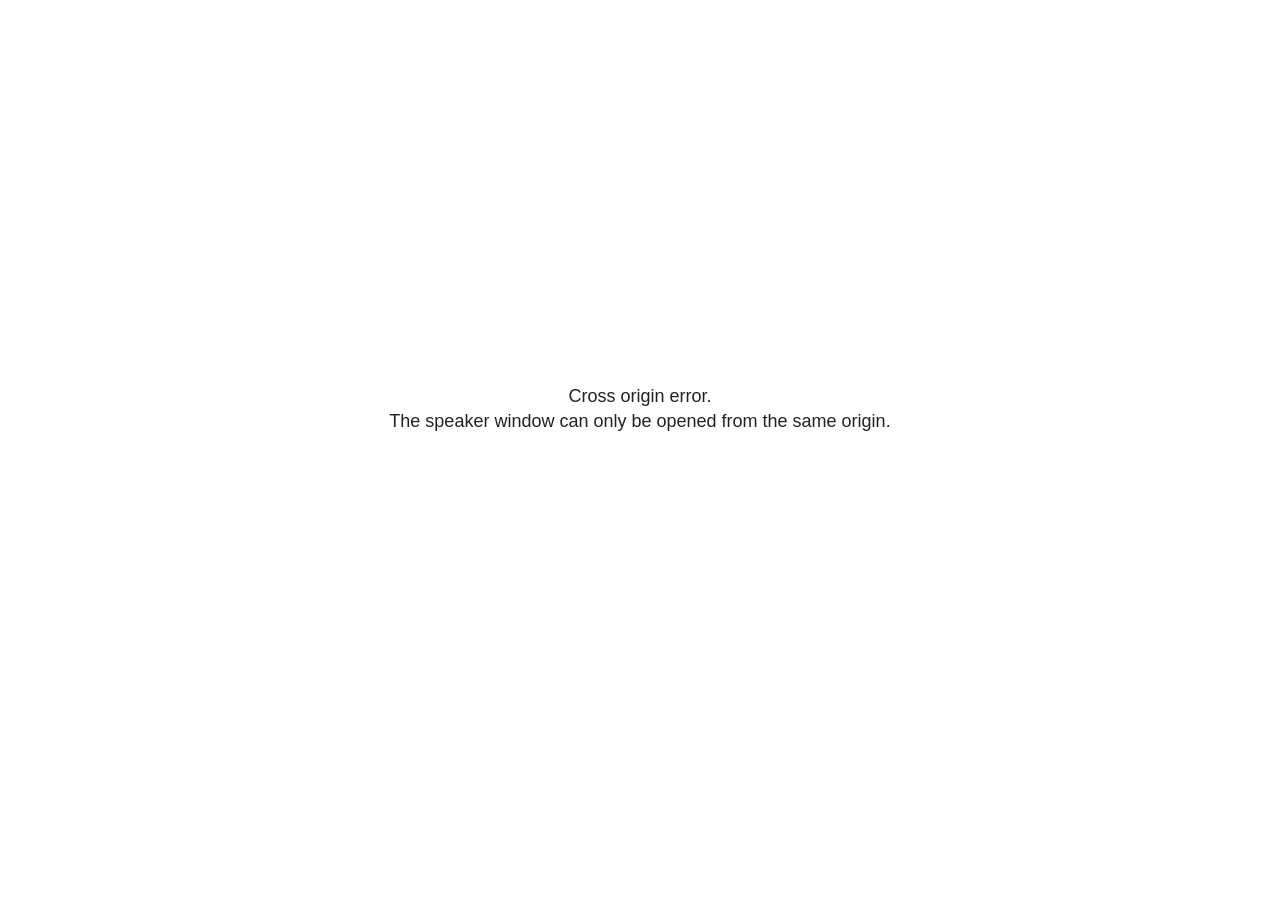
<file: course-outline_files/libs/revealjs/plugin/notes/speaker-view.html>
<!--
	NOTE: You need to build the notes plugin after making changes to this file.
-->
<html lang="en">
	<head>
		<meta charset="utf-8">

		<title>reveal.js - Speaker View</title>

		<style>
			body {
				font-family: Helvetica;
				font-size: 18px;
			}

			#current-slide,
			#upcoming-slide,
			#speaker-controls {
				padding: 6px;
				box-sizing: border-box;
				-moz-box-sizing: border-box;
			}

			#current-slide iframe,
			#upcoming-slide iframe {
				width: 100%;
				height: 100%;
				border: 1px solid #ddd;
			}

			#current-slide .label,
			#upcoming-slide .label {
				position: absolute;
				top: 10px;
				left: 10px;
				z-index: 2;
			}

			#connection-status {
				position: absolute;
				top: 0;
				left: 0;
				width: 100%;
				height: 100%;
				z-index: 20;
				padding: 30% 20% 20% 20%;
				font-size: 18px;
				color: #222;
				background: #fff;
				text-align: center;
				box-sizing: border-box;
				line-height: 1.4;
			}

			.overlay-element {
				height: 34px;
				line-height: 34px;
				padding: 0 10px;
				text-shadow: none;
				background: rgba( 220, 220, 220, 0.8 );
				color: #222;
				font-size: 14px;
			}

			.overlay-element.interactive:hover {
				background: rgba( 220, 220, 220, 1 );
			}

			#current-slide {
				position: absolute;
				width: 60%;
				height: 100%;
				top: 0;
				left: 0;
				padding-right: 0;
			}

			#upcoming-slide {
				position: absolute;
				width: 40%;
				height: 40%;
				right: 0;
				top: 0;
			}

			/* Speaker controls */
			#speaker-controls {
				position: absolute;
				top: 40%;
				right: 0;
				width: 40%;
				height: 60%;
				overflow: auto;
				font-size: 18px;
			}

				.speaker-controls-time.hidden,
				.speaker-controls-notes.hidden {
					display: none;
				}

				.speaker-controls-time .label,
				.speaker-controls-pace .label,
				.speaker-controls-notes .label {
					text-transform: uppercase;
					font-weight: normal;
					font-size: 0.66em;
					color: #666;
					margin: 0;
				}

				.speaker-controls-time, .speaker-controls-pace {
					border-bottom: 1px solid rgba( 200, 200, 200, 0.5 );
					margin-bottom: 10px;
					padding: 10px 16px;
					padding-bottom: 20px;
					cursor: pointer;
				}

				.speaker-controls-time .reset-button {
					opacity: 0;
					float: right;
					color: #666;
					text-decoration: none;
				}
				.speaker-controls-time:hover .reset-button {
					opacity: 1;
				}

				.speaker-controls-time .timer,
				.speaker-controls-time .clock {
					width: 50%;
				}

				.speaker-controls-time .timer,
				.speaker-controls-time .clock,
				.speaker-controls-time .pacing .hours-value,
				.speaker-controls-time .pacing .minutes-value,
				.speaker-controls-time .pacing .seconds-value {
					font-size: 1.9em;
				}

				.speaker-controls-time .timer {
					float: left;
				}

				.speaker-controls-time .clock {
					float: right;
					text-align: right;
				}

				.speaker-controls-time span.mute {
					opacity: 0.3;
				}

				.speaker-controls-time .pacing-title {
					margin-top: 5px;
				}

				.speaker-controls-time .pacing.ahead {
					color: blue;
				}

				.speaker-controls-time .pacing.on-track {
					color: green;
				}

				.speaker-controls-time .pacing.behind {
					color: red;
				}

				.speaker-controls-notes {
					padding: 10px 16px;
				}

				.speaker-controls-notes .value {
					margin-top: 5px;
					line-height: 1.4;
					font-size: 1.2em;
				}

			/* Layout selector */
			#speaker-layout {
				position: absolute;
				top: 10px;
				right: 10px;
				color: #222;
				z-index: 10;
			}
				#speaker-layout select {
					position: absolute;
					width: 100%;
					height: 100%;
					top: 0;
					left: 0;
					border: 0;
					box-shadow: 0;
					cursor: pointer;
					opacity: 0;

					font-size: 1em;
					background-color: transparent;

					-moz-appearance: none;
					-webkit-appearance: none;
					-webkit-tap-highlight-color: rgba(0, 0, 0, 0);
				}

				#speaker-layout select:focus {
					outline: none;
					box-shadow: none;
				}

			.clear {
				clear: both;
			}

			/* Speaker layout: Wide */
			body[data-speaker-layout="wide"] #current-slide,
			body[data-speaker-layout="wide"] #upcoming-slide {
				width: 50%;
				height: 45%;
				padding: 6px;
			}

			body[data-speaker-layout="wide"] #current-slide {
				top: 0;
				left: 0;
			}

			body[data-speaker-layout="wide"] #upcoming-slide {
				top: 0;
				left: 50%;
			}

			body[data-speaker-layout="wide"] #speaker-controls {
				top: 45%;
				left: 0;
				width: 100%;
				height: 50%;
				font-size: 1.25em;
			}

			/* Speaker layout: Tall */
			body[data-speaker-layout="tall"] #current-slide,
			body[data-speaker-layout="tall"] #upcoming-slide {
				width: 45%;
				height: 50%;
				padding: 6px;
			}

			body[data-speaker-layout="tall"] #current-slide {
				top: 0;
				left: 0;
			}

			body[data-speaker-layout="tall"] #upcoming-slide {
				top: 50%;
				left: 0;
			}

			body[data-speaker-layout="tall"] #speaker-controls {
				padding-top: 40px;
				top: 0;
				left: 45%;
				width: 55%;
				height: 100%;
				font-size: 1.25em;
			}

			/* Speaker layout: Notes only */
			body[data-speaker-layout="notes-only"] #current-slide,
			body[data-speaker-layout="notes-only"] #upcoming-slide {
				display: none;
			}

			body[data-speaker-layout="notes-only"] #speaker-controls {
				padding-top: 40px;
				top: 0;
				left: 0;
				width: 100%;
				height: 100%;
				font-size: 1.25em;
			}

			@media screen and (max-width: 1080px) {
				body[data-speaker-layout="default"] #speaker-controls {
					font-size: 16px;
				}
			}

			@media screen and (max-width: 900px) {
				body[data-speaker-layout="default"] #speaker-controls {
					font-size: 14px;
				}
			}

			@media screen and (max-width: 800px) {
				body[data-speaker-layout="default"] #speaker-controls {
					font-size: 12px;
				}
			}

		</style>
	</head>

	<body>

		<div id="connection-status">Loading speaker view...</div>

		<div id="current-slide"></div>
		<div id="upcoming-slide"><span class="overlay-element label">Upcoming</span></div>
		<div id="speaker-controls">
			<div class="speaker-controls-time">
				<h4 class="label">Time <span class="reset-button">Click to Reset</span></h4>
				<div class="clock">
					<span class="clock-value">0:00 AM</span>
				</div>
				<div class="timer">
					<span class="hours-value">00</span><span class="minutes-value">:00</span><span class="seconds-value">:00</span>
				</div>
				<div class="clear"></div>

				<h4 class="label pacing-title" style="display: none">Pacing – Time to finish current slide</h4>
				<div class="pacing" style="display: none">
					<span class="hours-value">00</span><span class="minutes-value">:00</span><span class="seconds-value">:00</span>
				</div>
			</div>

			<div class="speaker-controls-notes hidden">
				<h4 class="label">Notes</h4>
				<div class="value"></div>
			</div>
		</div>
		<div id="speaker-layout" class="overlay-element interactive">
			<span class="speaker-layout-label"></span>
			<select class="speaker-layout-dropdown"></select>
		</div>

		<script>

			(function() {

				var notes,
					notesValue,
					currentState,
					currentSlide,
					upcomingSlide,
					layoutLabel,
					layoutDropdown,
					pendingCalls = {},
					lastRevealApiCallId = 0,
					connected = false

				var connectionStatus = document.querySelector( '#connection-status' );

				var SPEAKER_LAYOUTS = {
					'default': 'Default',
					'wide': 'Wide',
					'tall': 'Tall',
					'notes-only': 'Notes only'
				};

				setupLayout();

				let openerOrigin;

				try {
					openerOrigin = window.opener.location.origin;
				}
				catch ( error ) { console.warn( error ) }

				// In order to prevent XSS, the speaker view will only run if its
				// opener has the same origin as itself
				if( window.location.origin !== openerOrigin ) {
					connectionStatus.innerHTML = 'Cross origin error.<br>The speaker window can only be opened from the same origin.';
					return;
				}

				var connectionTimeout = setTimeout( function() {
					connectionStatus.innerHTML = 'Error connecting to main window.<br>Please try closing and reopening the speaker view.';
				}, 5000 );

				window.addEventListener( 'message', function( event ) {

					// Validate the origin of all messages to avoid parsing messages
					// that aren't meant for us. Ignore when running off file:// so
					// that the speaker view continues to work without a web server.
					if( window.location.origin !== event.origin && window.location.origin !== 'file://' ) {
						return
					}

					clearTimeout( connectionTimeout );
					connectionStatus.style.display = 'none';

					var data = JSON.parse( event.data );

					// The overview mode is only useful to the reveal.js instance
					// where navigation occurs so we don't sync it
					if( data.state ) delete data.state.overview;

					// Messages sent by the notes plugin inside of the main window
					if( data && data.namespace === 'reveal-notes' ) {
						if( data.type === 'connect' ) {
							handleConnectMessage( data );
						}
						else if( data.type === 'state' ) {
							handleStateMessage( data );
						}
						else if( data.type === 'return' ) {
							pendingCalls[data.callId](data.result);
							delete pendingCalls[data.callId];
						}
					}
					// Messages sent by the reveal.js inside of the current slide preview
					else if( data && data.namespace === 'reveal' ) {
						if( /ready/.test( data.eventName ) ) {
							// Send a message back to notify that the handshake is complete
							window.opener.postMessage( JSON.stringify({ namespace: 'reveal-notes', type: 'connected'} ), '*' );
						}
						else if( /slidechanged|fragmentshown|fragmenthidden|paused|resumed/.test( data.eventName ) && currentState !== JSON.stringify( data.state ) ) {

							dispatchStateToMainWindow( data.state );

						}
					}

				} );

				/**
				 * Updates the presentation in the main window to match the state
				 * of the presentation in the notes window.
				 */
				const dispatchStateToMainWindow = debounce(( state ) => {
					window.opener.postMessage( JSON.stringify({ method: 'setState', args: [ state ]} ), '*' );
				}, 500);

				/**
				 * Asynchronously calls the Reveal.js API of the main frame.
				 */
				function callRevealApi( methodName, methodArguments, callback ) {

					var callId = ++lastRevealApiCallId;
					pendingCalls[callId] = callback;
					window.opener.postMessage( JSON.stringify( {
						namespace: 'reveal-notes',
						type: 'call',
						callId: callId,
						methodName: methodName,
						arguments: methodArguments
					} ), '*' );

				}

				/**
				 * Called when the main window is trying to establish a
				 * connection.
				 */
				function handleConnectMessage( data ) {

					if( connected === false ) {
						connected = true;

						setupIframes( data );
						setupKeyboard();
						setupNotes();
						setupTimer();
						setupHeartbeat();
					}

				}

				/**
				 * Called when the main window sends an updated state.
				 */
				function handleStateMessage( data ) {

					// Store the most recently set state to avoid circular loops
					// applying the same state
					currentState = JSON.stringify( data.state );

					// No need for updating the notes in case of fragment changes
					if ( data.notes ) {
						notes.classList.remove( 'hidden' );
						notesValue.style.whiteSpace = data.whitespace;
						if( data.markdown ) {
							notesValue.innerHTML = marked( data.notes );
						}
						else {
							notesValue.innerHTML = data.notes;
						}
					}
					else {
						notes.classList.add( 'hidden' );
					}

					// Update the note slides
					currentSlide.contentWindow.postMessage( JSON.stringify({ method: 'setState', args: [ data.state ] }), '*' );
					upcomingSlide.contentWindow.postMessage( JSON.stringify({ method: 'setState', args: [ data.state ] }), '*' );
					upcomingSlide.contentWindow.postMessage( JSON.stringify({ method: 'next' }), '*' );

				}

				// Limit to max one state update per X ms
				handleStateMessage = debounce( handleStateMessage, 200 );

				/**
				 * Forward keyboard events to the current slide window.
				 * This enables keyboard events to work even if focus
				 * isn't set on the current slide iframe.
				 *
				 * Block F5 default handling, it reloads and disconnects
				 * the speaker notes window.
				 */
				function setupKeyboard() {

					document.addEventListener( 'keydown', function( event ) {
						if( event.keyCode === 116 || ( event.metaKey && event.keyCode === 82 ) ) {
							event.preventDefault();
							return false;
						}
						currentSlide.contentWindow.postMessage( JSON.stringify({ method: 'triggerKey', args: [ event.keyCode ] }), '*' );
					} );

				}

				/**
				 * Creates the preview iframes.
				 */
				function setupIframes( data ) {

					var params = [
						'receiver',
						'progress=false',
						'history=false',
						'transition=none',
						'autoSlide=0',
						'backgroundTransition=none'
					].join( '&' );

					var urlSeparator = /\?/.test(data.url) ? '&' : '?';
					var hash = '#/' + data.state.indexh + '/' + data.state.indexv;
					var currentURL = data.url + urlSeparator + params + '&scrollActivationWidth=false&postMessageEvents=true' + hash;
					var upcomingURL = data.url + urlSeparator + params + '&scrollActivationWidth=false&controls=false' + hash;

					currentSlide = document.createElement( 'iframe' );
					currentSlide.setAttribute( 'width', 1280 );
					currentSlide.setAttribute( 'height', 1024 );
					currentSlide.setAttribute( 'src', currentURL );
					document.querySelector( '#current-slide' ).appendChild( currentSlide );

					upcomingSlide = document.createElement( 'iframe' );
					upcomingSlide.setAttribute( 'width', 640 );
					upcomingSlide.setAttribute( 'height', 512 );
					upcomingSlide.setAttribute( 'src', upcomingURL );
					document.querySelector( '#upcoming-slide' ).appendChild( upcomingSlide );

				}

				/**
				 * Setup the notes UI.
				 */
				function setupNotes() {

					notes = document.querySelector( '.speaker-controls-notes' );
					notesValue = document.querySelector( '.speaker-controls-notes .value' );

				}

				/**
				 * We send out a heartbeat at all times to ensure we can
				 * reconnect with the main presentation window after reloads.
				 */
				function setupHeartbeat() {

					setInterval( () => {
						window.opener.postMessage( JSON.stringify({ namespace: 'reveal-notes', type: 'heartbeat'} ), '*' );
					}, 1000 );

				}

				function getTimings( callback ) {

					callRevealApi( 'getSlidesAttributes', [], function ( slideAttributes ) {
						callRevealApi( 'getConfig', [], function ( config ) {
							var totalTime = config.totalTime;
							var minTimePerSlide = config.minimumTimePerSlide || 0;
							var defaultTiming = config.defaultTiming;
							if ((defaultTiming == null) && (totalTime == null)) {
								callback(null);
								return;
							}
							// Setting totalTime overrides defaultTiming
							if (totalTime) {
								defaultTiming = 0;
							}
							var timings = [];
							for ( var i in slideAttributes ) {
								var slide = slideAttributes[ i ];
								var timing = defaultTiming;
								if( slide.hasOwnProperty( 'data-timing' )) {
									var t = slide[ 'data-timing' ];
									timing = parseInt(t);
									if( isNaN(timing) ) {
										console.warn("Could not parse timing '" + t + "' of slide " + i + "; using default of " + defaultTiming);
										timing = defaultTiming;
									}
								}
								timings.push(timing);
							}
							if ( totalTime ) {
								// After we've allocated time to individual slides, we summarize it and
								// subtract it from the total time
								var remainingTime = totalTime - timings.reduce( function(a, b) { return a + b; }, 0 );
								// The remaining time is divided by the number of slides that have 0 seconds
								// allocated at the moment, giving the average time-per-slide on the remaining slides
								var remainingSlides = (timings.filter( function(x) { return x == 0 }) ).length
								var timePerSlide = Math.round( remainingTime / remainingSlides, 0 )
								// And now we replace every zero-value timing with that average
								timings = timings.map( function(x) { return (x==0 ? timePerSlide : x) } );
							}
							var slidesUnderMinimum = timings.filter( function(x) { return (x < minTimePerSlide) } ).length
							if ( slidesUnderMinimum ) {
								message = "The pacing time for " + slidesUnderMinimum + " slide(s) is under the configured minimum of " + minTimePerSlide + " seconds. Check the data-timing attribute on individual slides, or consider increasing the totalTime or minimumTimePerSlide configuration options (or removing some slides).";
								alert(message);
							}
							callback( timings );
						} );
					} );

				}

				/**
				 * Return the number of seconds allocated for presenting
				 * all slides up to and including this one.
				 */
				function getTimeAllocated( timings, callback ) {

					callRevealApi( 'getSlidePastCount', [], function ( currentSlide ) {
						var allocated = 0;
						for (var i in timings.slice(0, currentSlide + 1)) {
							allocated += timings[i];
						}
						callback( allocated );
					} );

				}

				/**
				 * Create the timer and clock and start updating them
				 * at an interval.
				 */
				function setupTimer() {

					var start = new Date(),
					timeEl = document.querySelector( '.speaker-controls-time' ),
					clockEl = timeEl.querySelector( '.clock-value' ),
					hoursEl = timeEl.querySelector( '.hours-value' ),
					minutesEl = timeEl.querySelector( '.minutes-value' ),
					secondsEl = timeEl.querySelector( '.seconds-value' ),
					pacingTitleEl = timeEl.querySelector( '.pacing-title' ),
					pacingEl = timeEl.querySelector( '.pacing' ),
					pacingHoursEl = pacingEl.querySelector( '.hours-value' ),
					pacingMinutesEl = pacingEl.querySelector( '.minutes-value' ),
					pacingSecondsEl = pacingEl.querySelector( '.seconds-value' );

					var timings = null;
					getTimings( function ( _timings ) {

						timings = _timings;
						if (_timings !== null) {
							pacingTitleEl.style.removeProperty('display');
							pacingEl.style.removeProperty('display');
						}

						// Update once directly
						_updateTimer();

						// Then update every second
						setInterval( _updateTimer, 1000 );

					} );


					function _resetTimer() {

						if (timings == null) {
							start = new Date();
							_updateTimer();
						}
						else {
							// Reset timer to beginning of current slide
							getTimeAllocated( timings, function ( slideEndTimingSeconds ) {
								var slideEndTiming = slideEndTimingSeconds * 1000;
								callRevealApi( 'getSlidePastCount', [], function ( currentSlide ) {
									var currentSlideTiming = timings[currentSlide] * 1000;
									var previousSlidesTiming = slideEndTiming - currentSlideTiming;
									var now = new Date();
									start = new Date(now.getTime() - previousSlidesTiming);
									_updateTimer();
								} );
							} );
						}

					}

					timeEl.addEventListener( 'click', function() {
						_resetTimer();
						return false;
					} );

					function _displayTime( hrEl, minEl, secEl, time) {

						var sign = Math.sign(time) == -1 ? "-" : "";
						time = Math.abs(Math.round(time / 1000));
						var seconds = time % 60;
						var minutes = Math.floor( time / 60 ) % 60 ;
						var hours = Math.floor( time / ( 60 * 60 )) ;
						hrEl.innerHTML = sign + zeroPadInteger( hours );
						if (hours == 0) {
							hrEl.classList.add( 'mute' );
						}
						else {
							hrEl.classList.remove( 'mute' );
						}
						minEl.innerHTML = ':' + zeroPadInteger( minutes );
						if (hours == 0 && minutes == 0) {
							minEl.classList.add( 'mute' );
						}
						else {
							minEl.classList.remove( 'mute' );
						}
						secEl.innerHTML = ':' + zeroPadInteger( seconds );
					}

					function _updateTimer() {

						var diff, hours, minutes, seconds,
						now = new Date();

						diff = now.getTime() - start.getTime();

						clockEl.innerHTML = now.toLocaleTimeString( 'en-US', { hour12: true, hour: '2-digit', minute:'2-digit' } );
						_displayTime( hoursEl, minutesEl, secondsEl, diff );
						if (timings !== null) {
							_updatePacing(diff);
						}

					}

					function _updatePacing(diff) {

						getTimeAllocated( timings, function ( slideEndTimingSeconds ) {
							var slideEndTiming = slideEndTimingSeconds * 1000;

							callRevealApi( 'getSlidePastCount', [], function ( currentSlide ) {
								var currentSlideTiming = timings[currentSlide] * 1000;
								var timeLeftCurrentSlide = slideEndTiming - diff;
								if (timeLeftCurrentSlide < 0) {
									pacingEl.className = 'pacing behind';
								}
								else if (timeLeftCurrentSlide < currentSlideTiming) {
									pacingEl.className = 'pacing on-track';
								}
								else {
									pacingEl.className = 'pacing ahead';
								}
								_displayTime( pacingHoursEl, pacingMinutesEl, pacingSecondsEl, timeLeftCurrentSlide );
							} );
						} );
					}

				}

				/**
				 * Sets up the speaker view layout and layout selector.
				 */
				function setupLayout() {

					layoutDropdown = document.querySelector( '.speaker-layout-dropdown' );
					layoutLabel = document.querySelector( '.speaker-layout-label' );

					// Render the list of available layouts
					for( var id in SPEAKER_LAYOUTS ) {
						var option = document.createElement( 'option' );
						option.setAttribute( 'value', id );
						option.textContent = SPEAKER_LAYOUTS[ id ];
						layoutDropdown.appendChild( option );
					}

					// Monitor the dropdown for changes
					layoutDropdown.addEventListener( 'change', function( event ) {

						setLayout( layoutDropdown.value );

					}, false );

					// Restore any currently persisted layout
					setLayout( getLayout() );

				}

				/**
				 * Sets a new speaker view layout. The layout is persisted
				 * in local storage.
				 */
				function setLayout( value ) {

					var title = SPEAKER_LAYOUTS[ value ];

					layoutLabel.innerHTML = 'Layout' + ( title ? ( ': ' + title ) : '' );
					layoutDropdown.value = value;

					document.body.setAttribute( 'data-speaker-layout', value );

					// Persist locally
					if( supportsLocalStorage() ) {
						window.localStorage.setItem( 'reveal-speaker-layout', value );
					}

				}

				/**
				 * Returns the ID of the most recently set speaker layout
				 * or our default layout if none has been set.
				 */
				function getLayout() {

					if( supportsLocalStorage() ) {
						var layout = window.localStorage.getItem( 'reveal-speaker-layout' );
						if( layout ) {
							return layout;
						}
					}

					// Default to the first record in the layouts hash
					for( var id in SPEAKER_LAYOUTS ) {
						return id;
					}

				}

				function supportsLocalStorage() {

					try {
						localStorage.setItem('test', 'test');
						localStorage.removeItem('test');
						return true;
					}
					catch( e ) {
						return false;
					}

				}

				function zeroPadInteger( num ) {

					var str = '00' + parseInt( num );
					return str.substring( str.length - 2 );

				}

				/**
				 * Limits the frequency at which a function can be called.
				 */
				function debounce( fn, ms ) {

					var lastTime = 0,
						timeout;

					return function() {

						var args = arguments;
						var context = this;

						clearTimeout( timeout );

						var timeSinceLastCall = Date.now() - lastTime;
						if( timeSinceLastCall > ms ) {
							fn.apply( context, args );
							lastTime = Date.now();
						}
						else {
							timeout = setTimeout( function() {
								fn.apply( context, args );
								lastTime = Date.now();
							}, ms - timeSinceLastCall );
						}

					}

				}

			})();

		</script>
	</body>
</html>
</file>
